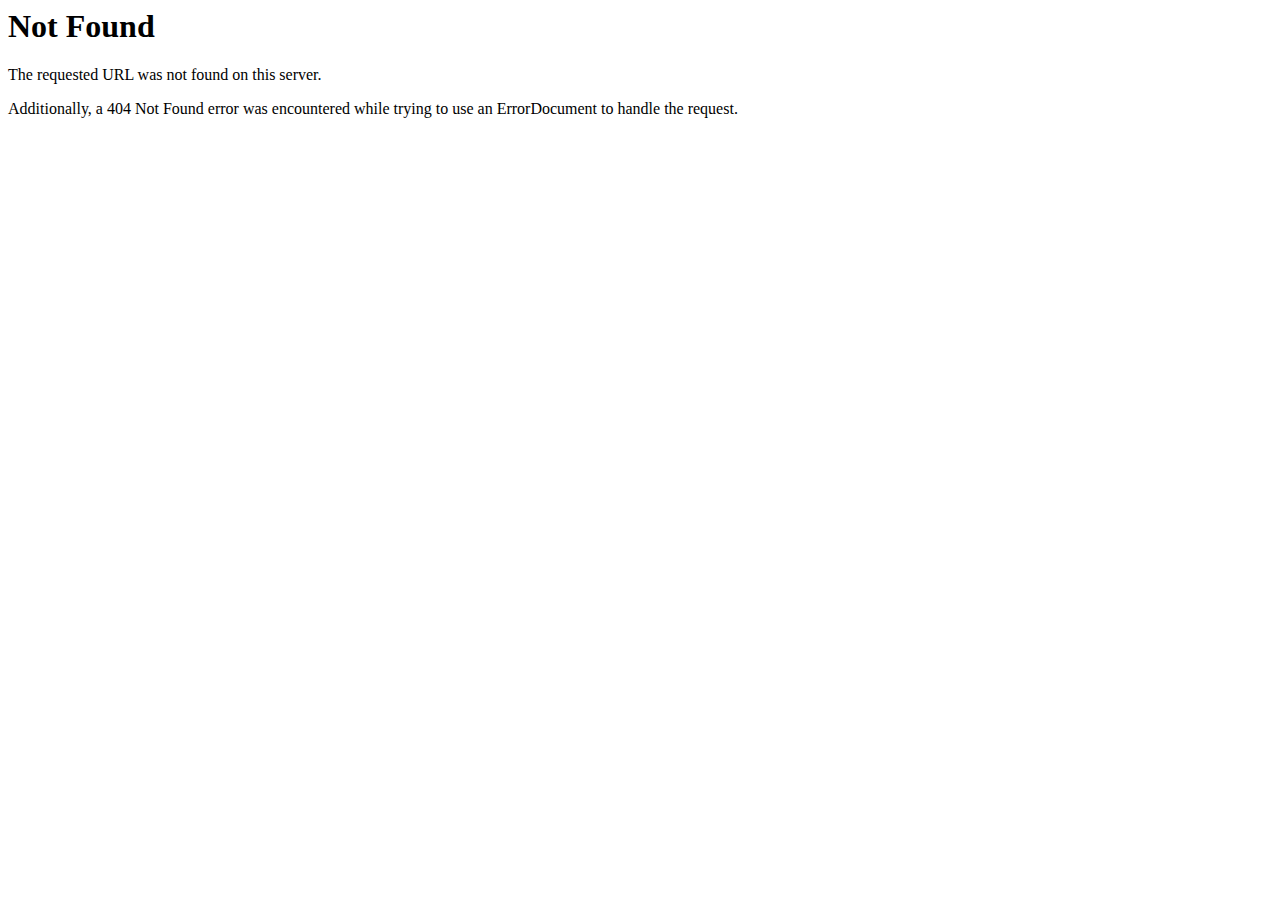
<file: bohol/mstile-144x144.html>
<!DOCTYPE HTML PUBLIC "-//IETF//DTD HTML 2.0//EN">
<html><head>
<title>404 Not Found</title>
</head><body>
<h1>Not Found</h1>
<p>The requested URL was not found on this server.</p>
<p>Additionally, a 404 Not Found
error was encountered while trying to use an ErrorDocument to handle the request.</p>
</body></html>
</file>
